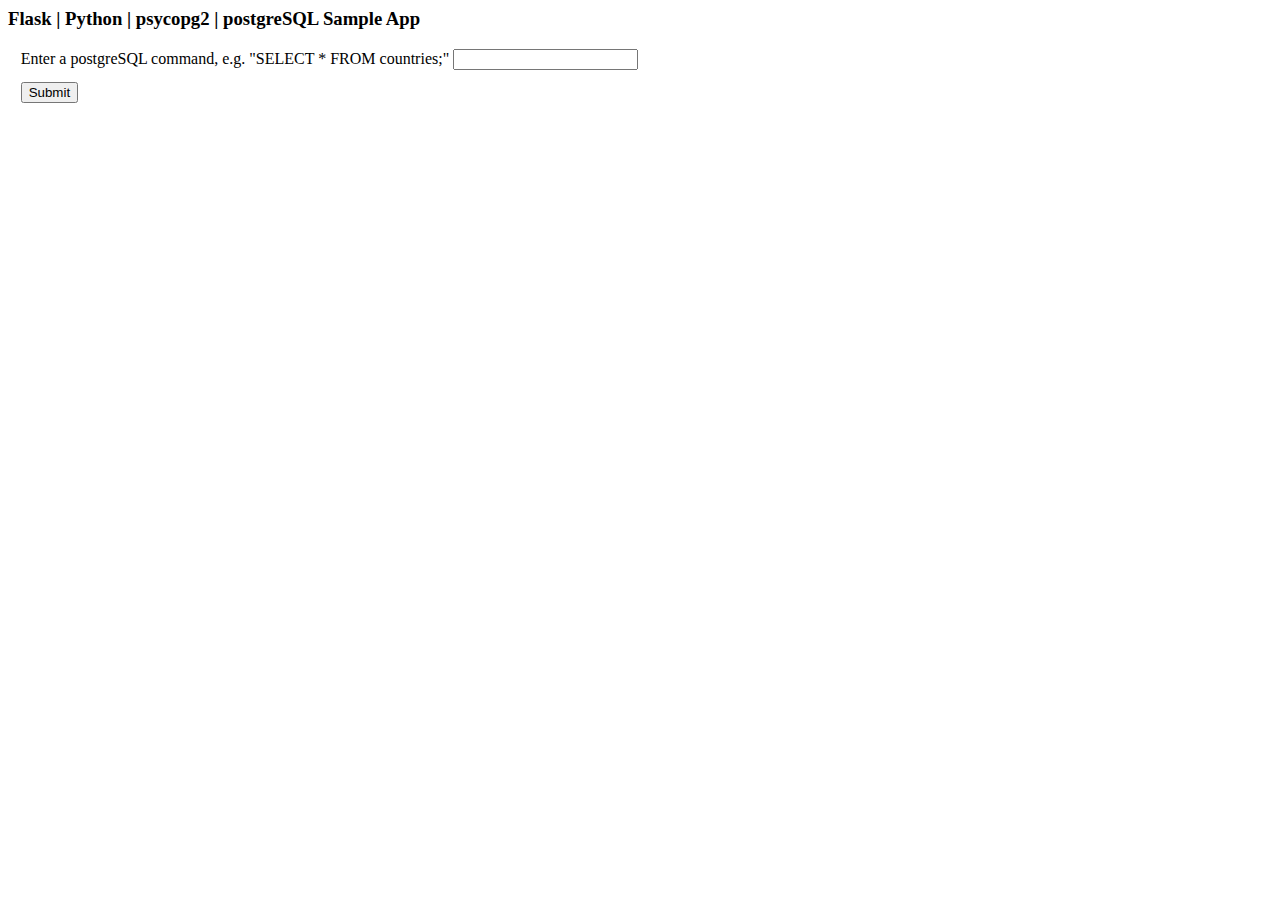
<file: code/templates/my-form.html>
<!-- /templates/my-form.html-->

<html>
    <head>
        <title>Flask Sample Input Form</title>
    </head>
    <body>
	<h3>Flask | Python | psycopg2 | postgreSQL Sample App</h3>
        <form action="/form-handler" method="POST">
            <div>
		Enter a postgreSQL command, e.g. "SELECT * FROM countries;"
		<input type="text" name="query">
            </div>
            <input type="submit" value="Submit">
        </form>
    </body>

    <!-- minimal styling -->
    <style>
        form {
            margin: 1%;
        }

        div {
            margin: 1% 0;
        }
    </style>
</html>
</file>
